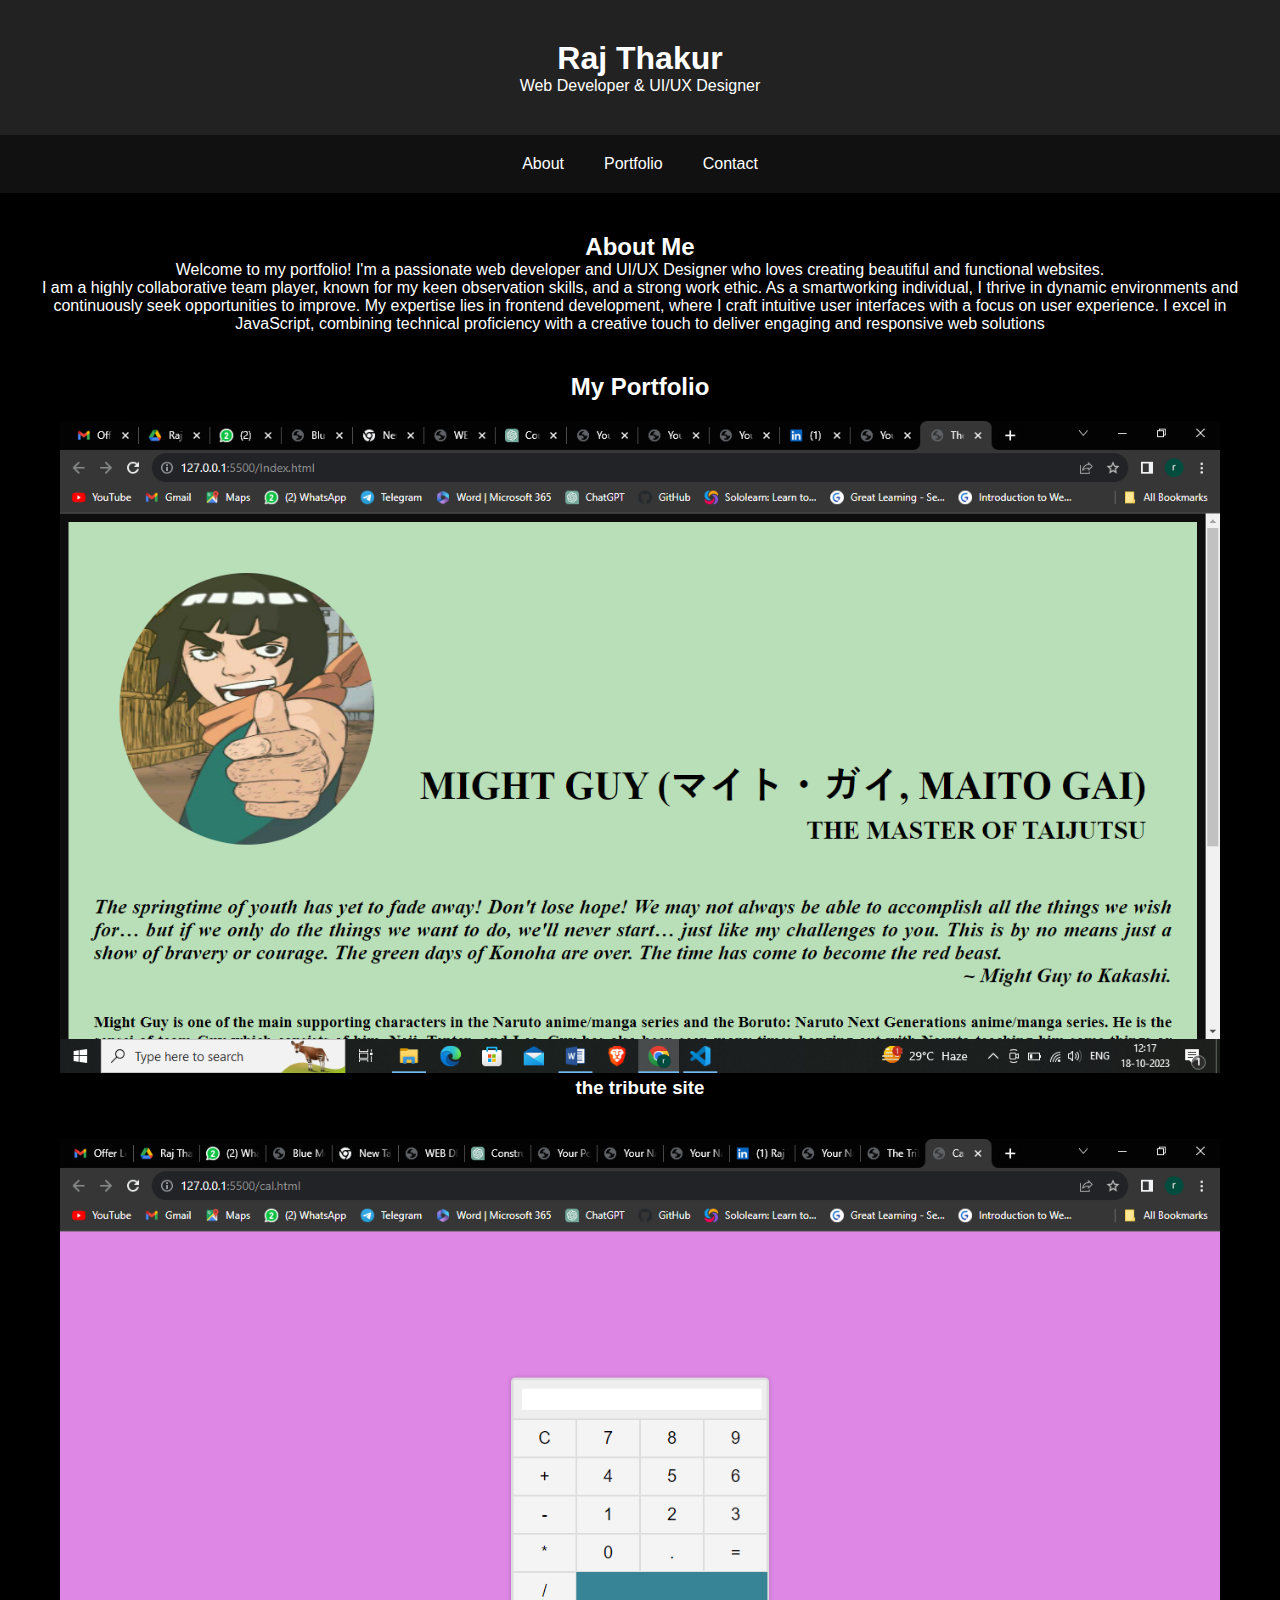
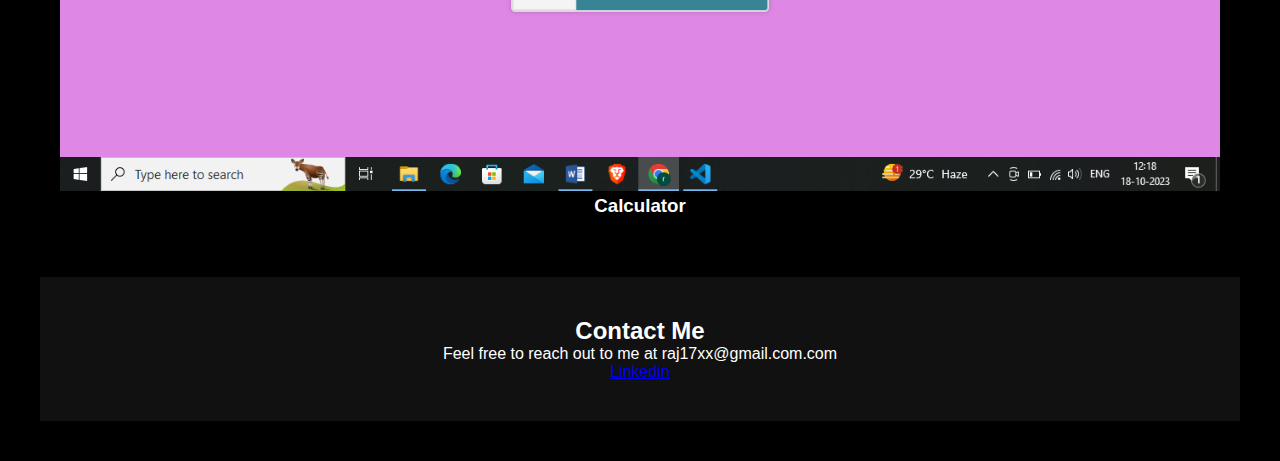
<file: index.html>
<!DOCTYPE html>
<html lang="en">
<head>
    <meta charset="UTF-8">
    <meta name="viewport" content="width=device-width, initial-scale=1.0">
    <link rel="stylesheet" href="style.css">
    <title>Your Name - Portfolio</title>
</head>
<body>
    <header>
        <h1>Raj Thakur</h1>
        <p>Web Developer & UI/UX Designer</p>
    </header>
    <nav>
        <ul>
            <li><a href="#about">About</a></li>
            <li><a href="#portfolio">Portfolio</a></li>
            <li><a href="#contact">Contact</a></li>
        </ul>
    </nav>

    <section id="about">
        <h2>About Me</h2>
        <p>Welcome to my portfolio! I'm a passionate web developer and UI/UX Designer who loves creating beautiful and functional websites.</p>
        <p>I am a highly collaborative team player, known for my keen observation skills, and a strong work ethic. As a smartworking individual, I thrive in dynamic environments and continuously seek opportunities to improve. My expertise lies in frontend development, where I craft intuitive user interfaces with a focus on user experience. I excel in JavaScript, combining technical proficiency with a creative touch to deliver engaging and responsive web solutions</p>
    </section>

    <section id="portfolio">
        <h2>My Portfolio</h2>
        <div class="portfolio-item">
            <img src="Screenshot (19).png" alt="Project 1">
            <h3>the tribute site</h3>
        </div>
        <div class="portfolio-item">
            <img src="Screenshot (20).png" alt="Project 2">
            <h3>Calculator</h3>
        </div>
        <!-- Add more portfolio items here -->
    </section>

    <section id="contact">
        <h2>Contact Me</h2>
        <p>Feel free to reach out to me at raj17xx@gmail.com.com</p>
        <p><a href="www.linkedin.com/in/raj-thakur-5b9129250">Linkedin</a></p>
    </section>
</body>
</html>
</file>
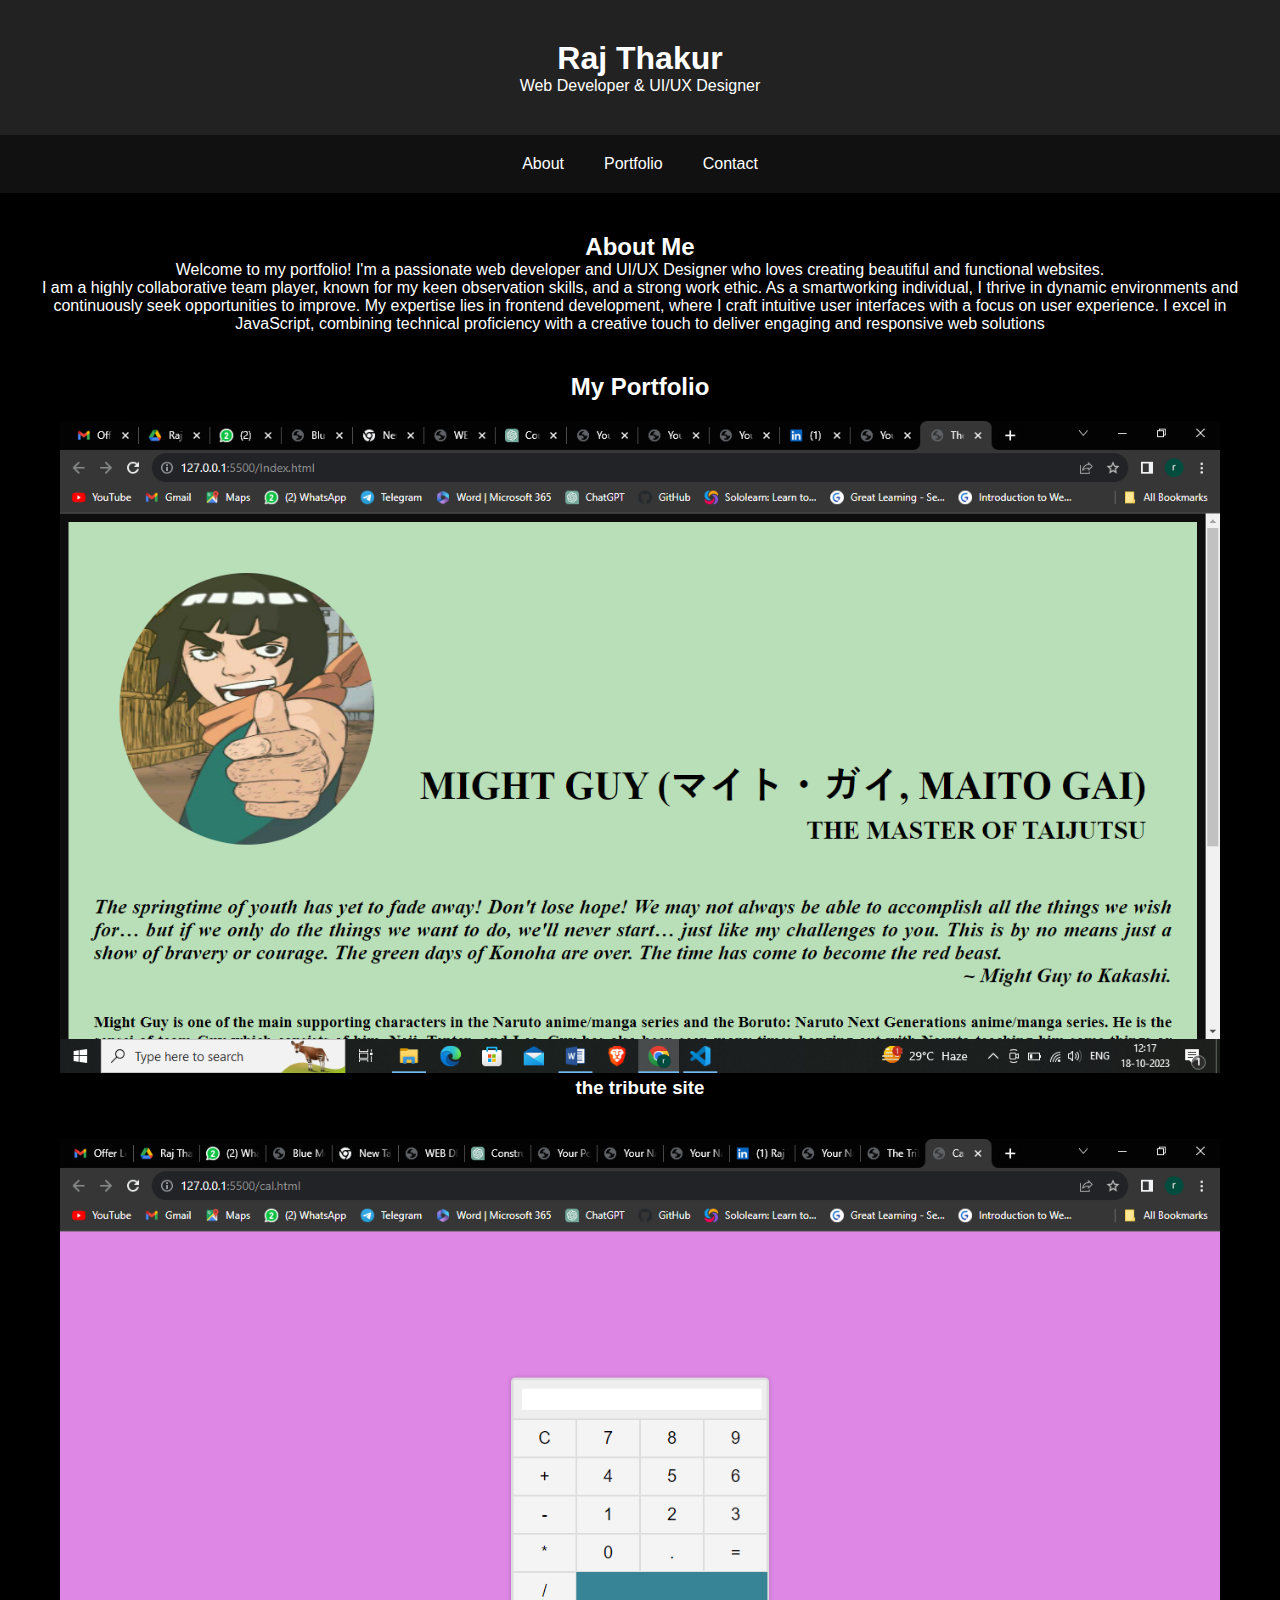
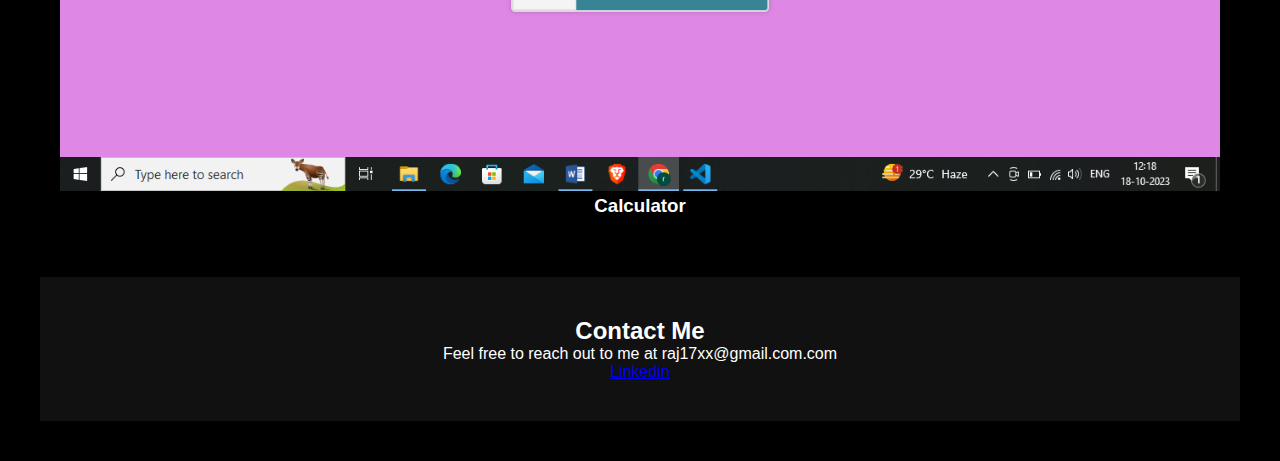
<file: p.html>
<!DOCTYPE html>
<html lang="en">
<head>
    <meta charset="UTF-8">
    <meta name="viewport" content="width=device-width, initial-scale=1.0">
    <link rel="stylesheet" href="p.css">
    <title>Your Name - Portfolio</title>
</head>
<body>
    <header>
        <h1>Raj Thakur</h1>
        <p>Web Developer & UI/UX Designer</p>
    </header>
    <nav>
        <ul>
            <li><a href="#about">About</a></li>
            <li><a href="#portfolio">Portfolio</a></li>
            <li><a href="#contact">Contact</a></li>
        </ul>
    </nav>

    <section id="about">
        <h2>About Me</h2>
        <p>Welcome to my portfolio! I'm a passionate web developer and UI/UX Designer who loves creating beautiful and functional websites.</p>
        <p>I am a highly collaborative team player, known for my keen observation skills, and a strong work ethic. As a smartworking individual, I thrive in dynamic environments and continuously seek opportunities to improve. My expertise lies in frontend development, where I craft intuitive user interfaces with a focus on user experience. I excel in JavaScript, combining technical proficiency with a creative touch to deliver engaging and responsive web solutions</p>
    </section>

    <section id="portfolio">
        <h2>My Portfolio</h2>
        <div class="portfolio-item">
            <img src="Screenshot (19).png" alt="Project 1">
            <h3>the tribute site</h3>
        </div>
        <div class="portfolio-item">
            <img src="Screenshot (20).png" alt="Project 2">
            <h3>Calculator</h3>
        </div>
        <!-- Add more portfolio items here -->
    </section>

    <section id="contact">
        <h2>Contact Me</h2>
        <p>Feel free to reach out to me at raj17xx@gmail.com.com</p>
        <p><a href="www.linkedin.com/in/raj-thakur-5b9129250">Linkedin</a></p>
    </section>
</body>
</html>
</file>
<file: style.css>
/* Reset some default styles */
* {
    margin: 0;
    padding: 0;
    box-sizing: border-box;
}

/* Define the overall styles with dark theme */
body {
    font-family: Arial, sans-serif;
    background-color: #000;
    color: #fff;
}

header {
    text-align: center;
    background-color: #222;
    color: #ffffff;
    padding: 40px 0;
}

nav {
    background-color: #111;
}

nav ul {
    list-style-type: none;
    display: flex;
    justify-content: center;
    padding: 20px;
}

nav a {
    color: #ffffff;
    text-decoration: none;
    margin: 0 20px;
}

section {
    margin: 40px;
    text-align: center;
}

h2 {
    color: #fff;
}

/* Define portfolio item styles */
.portfolio-item {
    display: inline-block;
    margin: 20px;
    text-align: center;
}

.portfolio-item img {
    max-width: 100%;
}

/* Style the contact section with dark theme */
#contact {
    background-color: #111;
    color: #ffffff;
    padding: 40px 0;
}
</file>
<file: p.css>
/* Reset some default styles */
* {
    margin: 0;
    padding: 0;
    box-sizing: border-box;
}

/* Define the overall styles with dark theme */
body {
    font-family: Arial, sans-serif;
    background-color: #000;
    color: #fff;
}

header {
    text-align: center;
    background-color: #222;
    color: #ffffff;
    padding: 40px 0;
}

nav {
    background-color: #111;
}

nav ul {
    list-style-type: none;
    display: flex;
    justify-content: center;
    padding: 20px;
}

nav a {
    color: #ffffff;
    text-decoration: none;
    margin: 0 20px;
}

section {
    margin: 40px;
    text-align: center;
}

h2 {
    color: #fff;
}

/* Define portfolio item styles */
.portfolio-item {
    display: inline-block;
    margin: 20px;
    text-align: center;
}

.portfolio-item img {
    max-width: 100%;
}

/* Style the contact section with dark theme */
#contact {
    background-color: #111;
    color: #ffffff;
    padding: 40px 0;
}
</file>
